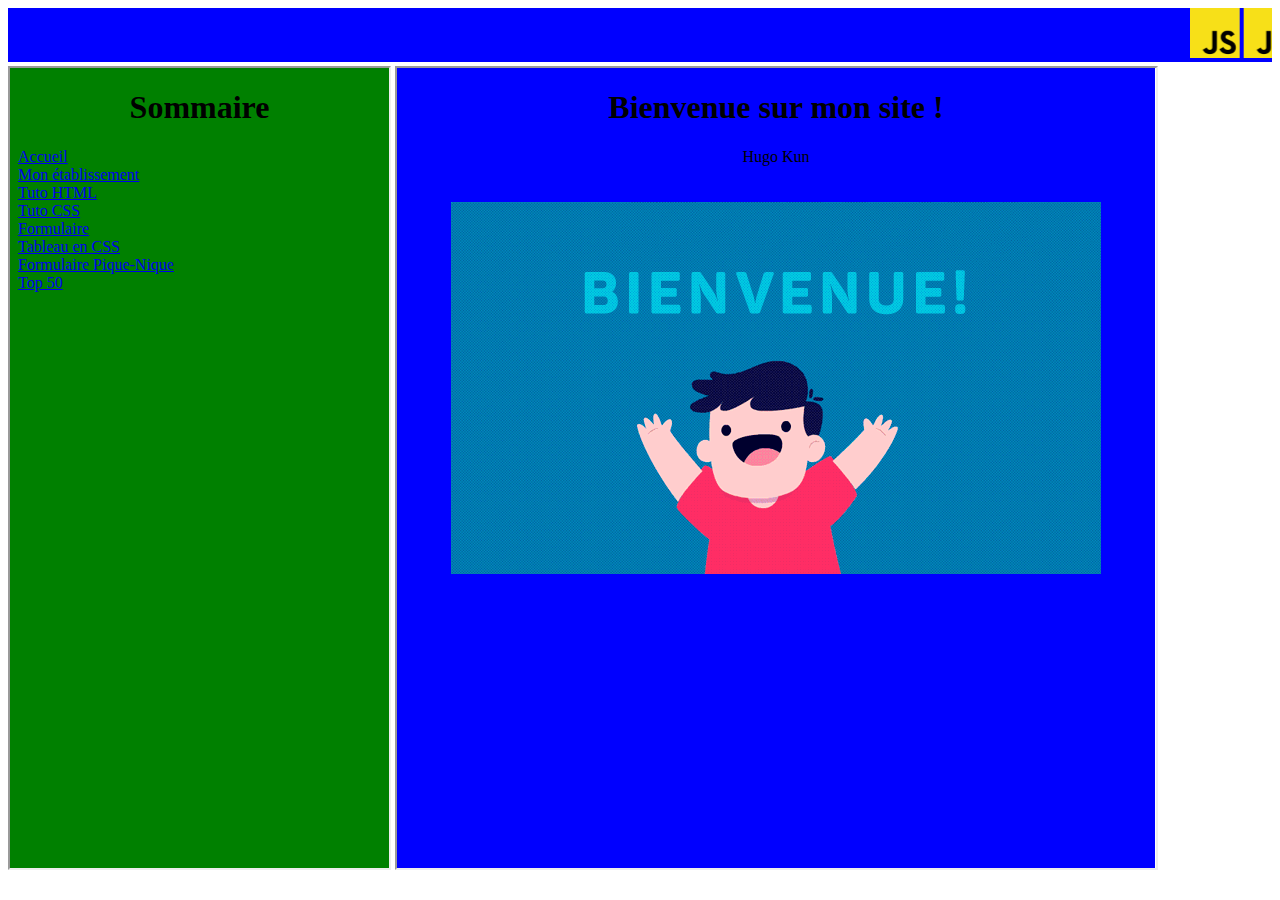
<file: index.html>
<!DOCTYPE html>
<html>

<head>
	<meta charset="utf-8">
	<meta name="viewport" content="width=device-width, initial-scale=1">
	<title></title>
</head>

<body>
	
	<marquee bgcolor="blue" scrollamount="10">
<img src="image1.png" width="50px" height="50px">
<img src="image1.png" width="50px" height="50px">
<img src="image1.png" width="50px" height="50px">
	</marquee>

<iframe src="liens.html" width="30%" height="800px" name="f1"></iframe>
<iframe src="page1.html" width="60%" height="800px" name="f2"></iframe>

</body>

</html>
</file>
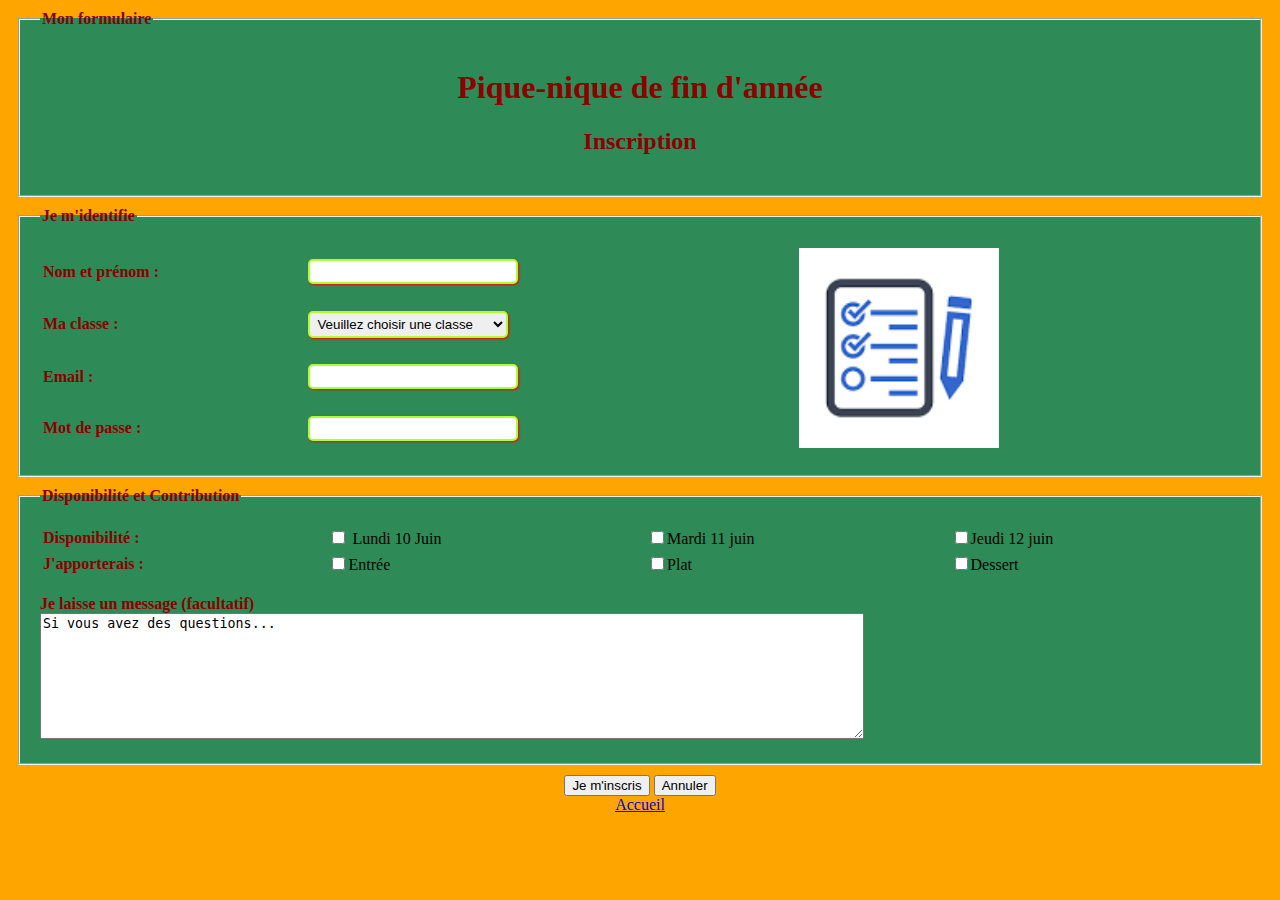
<file: formulaire_principale.html>
<!DOCTYPE html>
<html>
<head>
	<meta charset="utf-8">
	<meta name="viewport" content="width=device-width, initial-scale=1">
	<title></title>
	<link rel="stylesheet" type="text/css" href="style1.css">

</head>

<body bgcolor ="orange">
	<fieldset border="2">
	<legend>Mon formulaire</legend>

	
<h1> Pique-nique de fin d'année </h1>
<h2> Inscription </h2>
	

	</fieldset>


	<fieldset border="2">
	<legend>Je m'identifie</legend>



	<table border="0">
		<tr> 
			<td><label for="nom"> Nom et prénom : </label></td> 
			<td><input type="text" name="nom" class="inp"></td> 
			<td rowspan ="4"><img src="image2.png" width="200" height="200"></td>	
		</tr>
		<tr> 
			<td><label for="classe"> Ma classe : </label></td>
			<td><select name ="classe">
		<option> Veuillez choisir une classe </option>
		<option> BTS SIO </option>
		<option> BTS SN </option>
				</select></td> 
			<td></td>	
		</tr>
		<tr> 
			<td><label for="email"> Email : </label></td> 
			<td><input type="text" name="" class="inp"></td> 
			<td></td>	
		</tr>
		<tr> 
			<td><label for="pass"> Mot de passe :</label></td> 
			<td><input type="password" name ="" class="inp"></td> 
			<td></td>	
		</tr>
	</table>
	</fieldset>

	<fieldset border="2">
	<legend> Disponibilité et Contribution </legend>
<table width="500">
		<tr> <td> <label for ="dispo"> Disponibilité : </label></td> <td><input type="checkbox"> Lundi 10 Juin </td> <td><input type="checkbox">Mardi 11 juin</td> <td><input type="checkbox">Jeudi 12 juin</td>
		</tr>
		<tr></tr>
		<tr> <td><label for="gift"> J'apporterais : </td> <td><input type="checkbox">Entrée</td> <td><input type="checkbox">Plat</td> <td><input type="checkbox">Dessert</td></tr>
</table>

<br>
<label for ="message"> Je laisse un message (facultatif) </label>
<br>
<textarea rows="8" cols="100">
Si vous avez des questions...
</textarea>
	</fieldset>
	
	<center>
		<input type="button" value="Je m'inscris">
	<input type="button" value="Annuler">
	</center>

	<center> <a href="page1.html">Accueil</center>


</body>
</html>
</file>
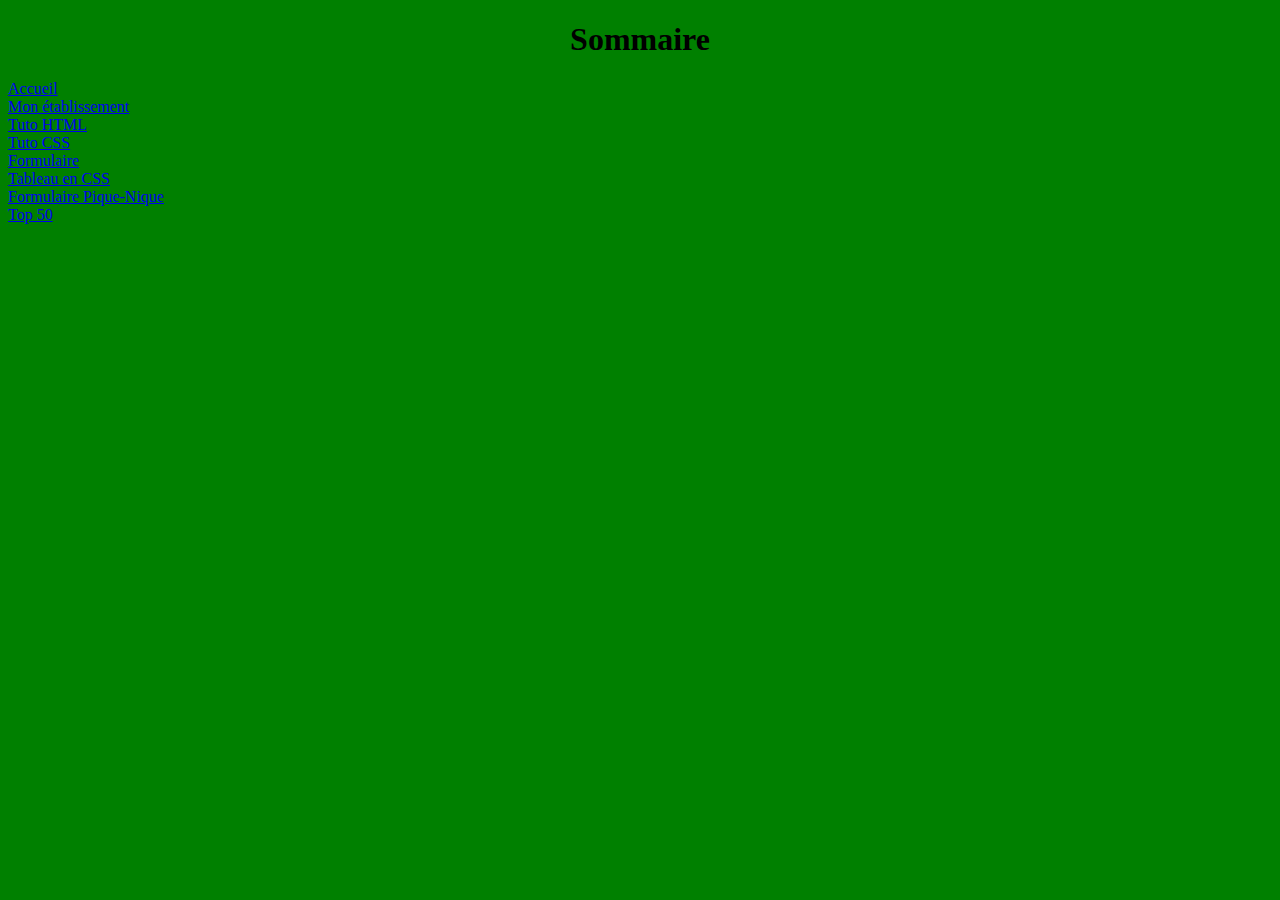
<file: liens.html>
<!DOCTYPE html>
<html>
<head>
	<meta charset="utf-8">
	<meta name="viewport" content="width=device-width, initial-scale=1">
	<title></title>
</head>
<body bgcolor="green">
	<center><h1>Sommaire</h1></center>
	<a href="page1.html" target="f2"> Accueil </a> <br>
	<a href="page2.html" target="f2"> Mon établissement </a> <br>
	<a href="page3.html" target="f2"> Tuto HTML </a> <br>
	<a href="page4.html" target="f2"> Tuto CSS </a> <br>
	<a href="page5.html" target="f2"> Formulaire </a> <br>
	<a href="page6.html" target="f2"> Tableau en CSS </a> <br>
	<a href="formulaire_principale.html" target="f2"> Formulaire Pique-Nique </a> <br>
	<a href="page7.html" target="f2"> Top 50 </a> <br>
</body>
</html>
</file>
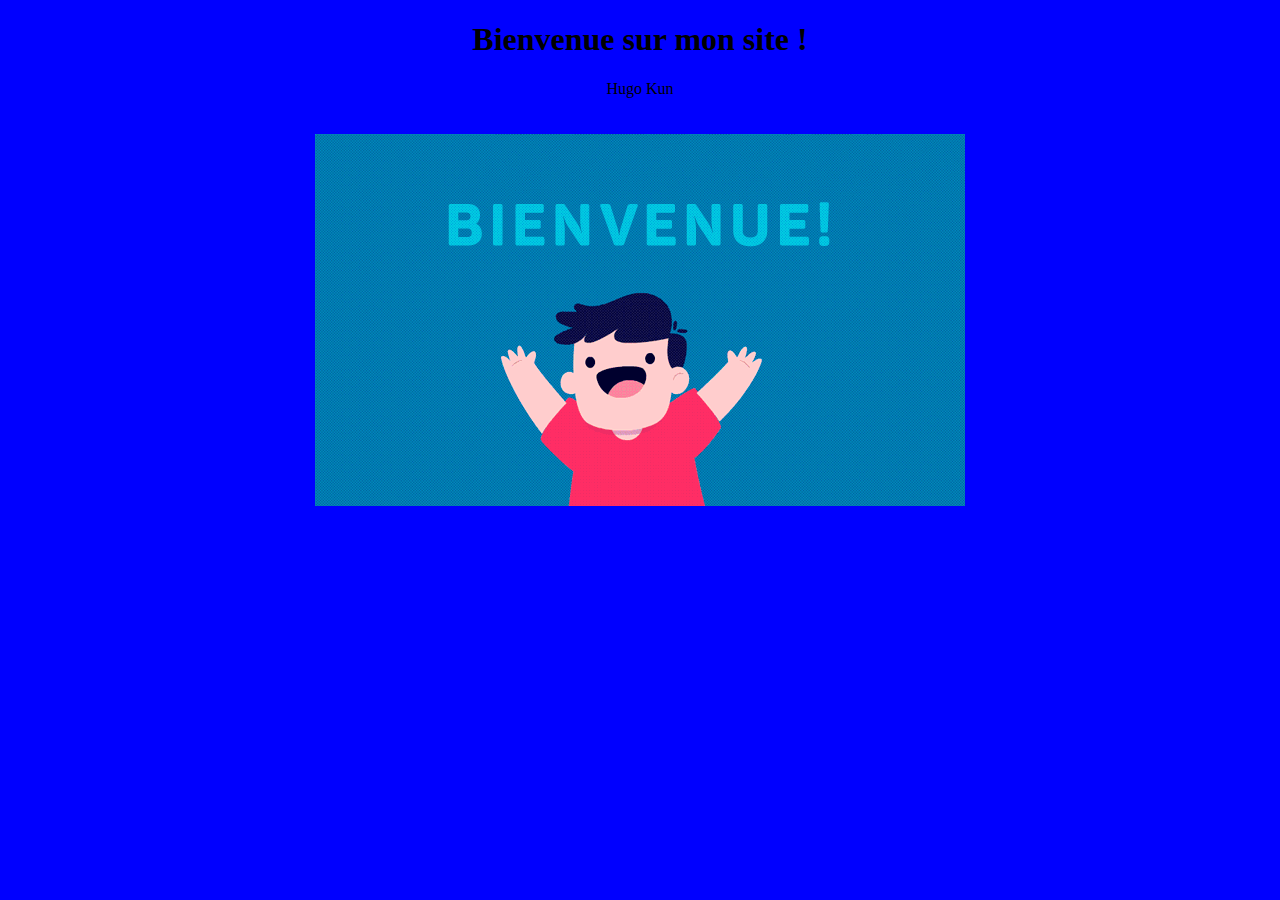
<file: page1.html>
<!DOCTYPE html>
<html>
<head>
	<meta charset="utf-8">
	<meta name="viewport" content="width=device-width, initial-scale=1">
	<title></title>
</head>
<body bgcolor="blue">
<center><h1>Bienvenue sur mon site !</h1></center>
<center>Hugo Kun</center>
<br>
<br>
<center><img src="bienvenue.webp" /> </center>
</body>
</html>
</file>
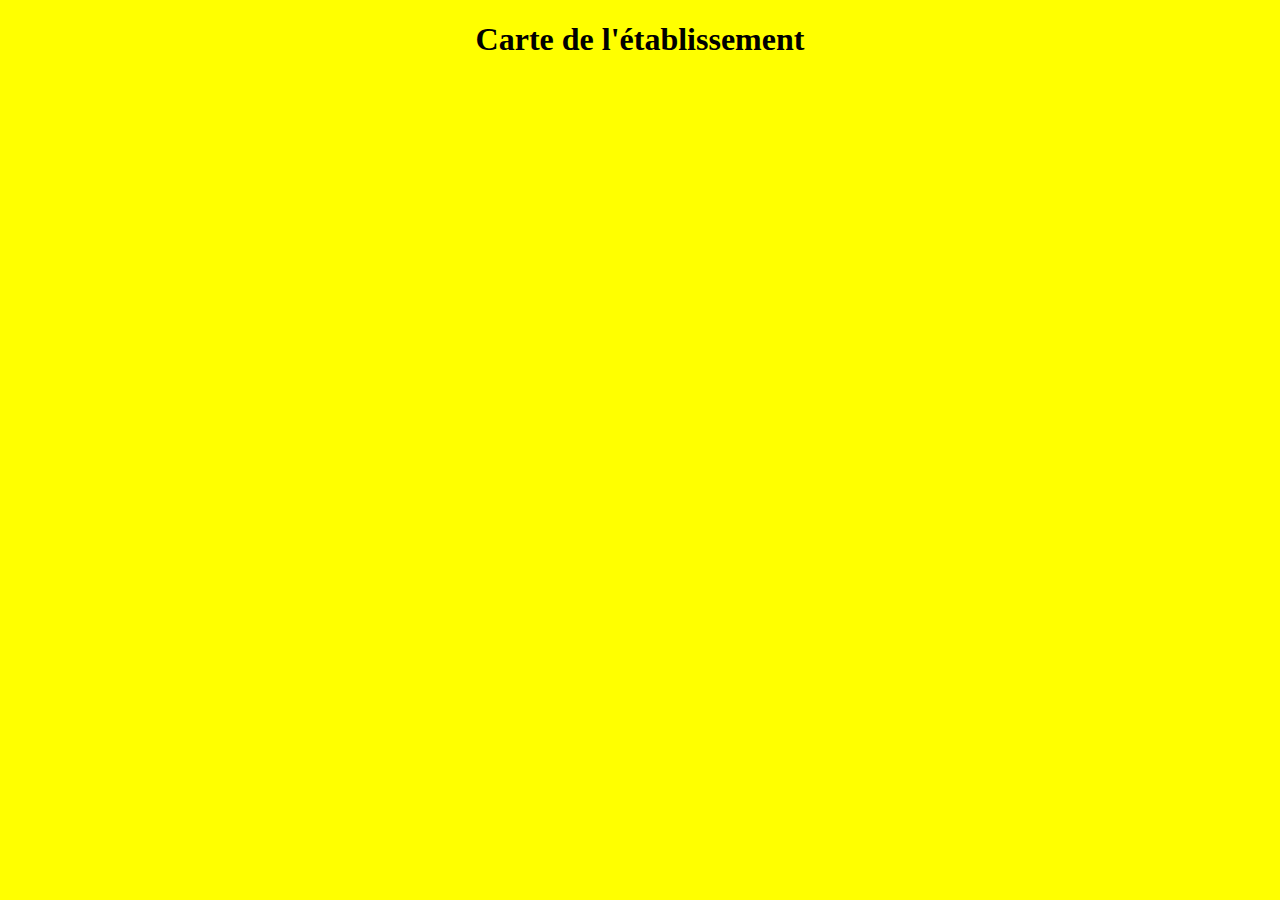
<file: page2.html>
<!DOCTYPE html>
<html>
<head>
	<meta charset="utf-8">
	<meta name="viewport" content="width=device-width, initial-scale=1">
	<title></title>
</head>
<body bgcolor="yellow">

<center><h1>Carte de l'établissement</h1></center>

<center>
<iframe src="https://www.google.com/maps/embed?pb=!1m18!1m12!1m3!1d2625.8387708607142!2d2.3407521156738103!3d48.84221397928593!2m3!1f0!2f0!3f0!3m2!1i1024!2i768!4f13.1!3m3!1m2!1s0x47e6721cc9189b8b%3A0x6207b0c22616df2c!2sINGETIS%20Paris!5e0!3m2!1sfr!2sfr!4v1664264155184!5m2!1sfr!2sfr" width="600" height="450" style="border:0;" allowfullscreen="" loading="lazy" referrerpolicy="no-referrer-when-downgrade"></iframe>
</center>

</body>
</html>
</file>
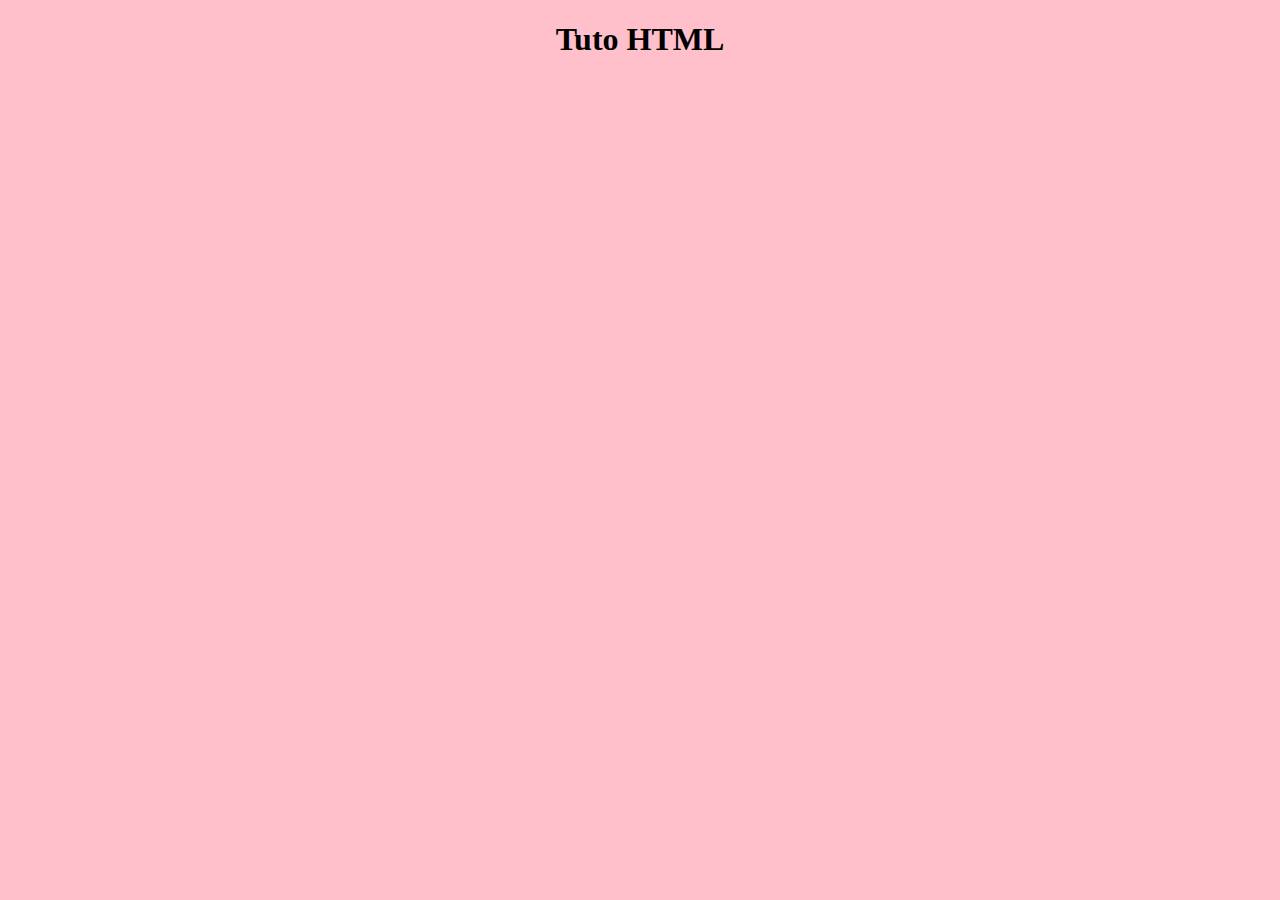
<file: page3.html>
<!DOCTYPE html>
<html>
<head>
	<meta charset="utf-8">
	<meta name="viewport" content="width=device-width, initial-scale=1">
	<title></title>
</head>
<body bgcolor="pink">

<center><h1>Tuto HTML</h1></center>

<center>
<iframe width="560" height="315" src="https://www.youtube.com/embed/8FqZZrbnwkM" title="YouTube video player" frameborder="0" allow="accelerometer; autoplay; clipboard-write; encrypted-media; gyroscope; picture-in-picture" allowfullscreen></iframe>
</center>

</body>
</html>
</file>
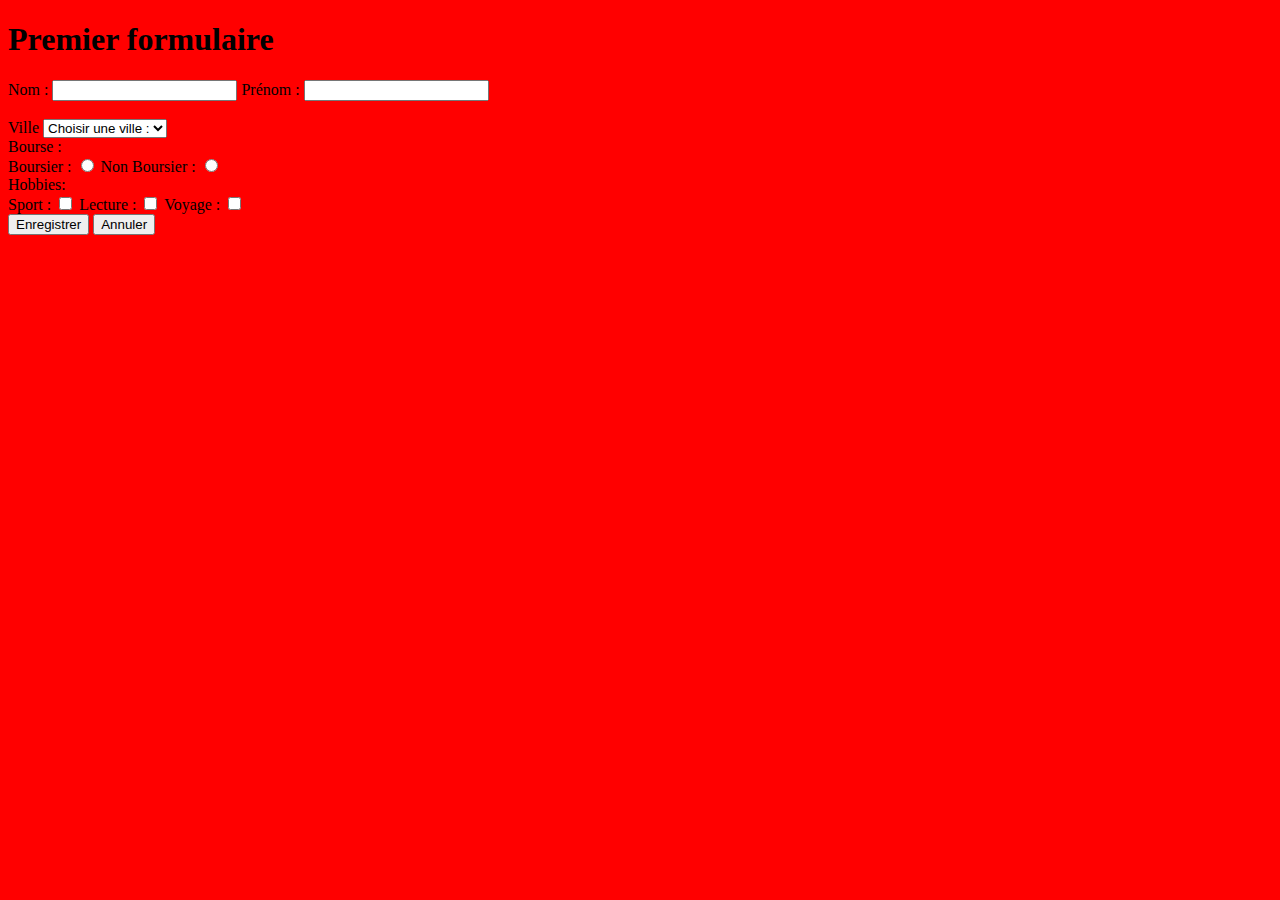
<file: page5.html>
<!DOCTYPE html>
<html>
<head>
    <title></title>
</head>
<body bgcolor="red">
<h1> Premier formulaire </h1>


Nom : <input type="text" name="t1">
Prénom : <input type="text" name="t1">

<br> <br>

Ville

<select>
    <option> Choisir une ville : </option>
     <option>Lille</option>
     <option>Nantes</option>
     <option>Paris</option>
     
     
</select>
<br>
Bourse : <br>
Boursier : <input type="radio" name="b1">
Non Boursier : <input type="radio" name="b1">

<br>

Hobbies: <br>
Sport : <input type="checkbox" name="c1">
Lecture : <input type="checkbox" name="c1">
Voyage : <input type="checkbox" name="c1">

<br>
<input type="button" name ="bt1" value="Enregistrer">
<input type="button" name ="bt2" value="Annuler">

</body>
</html>
</file>
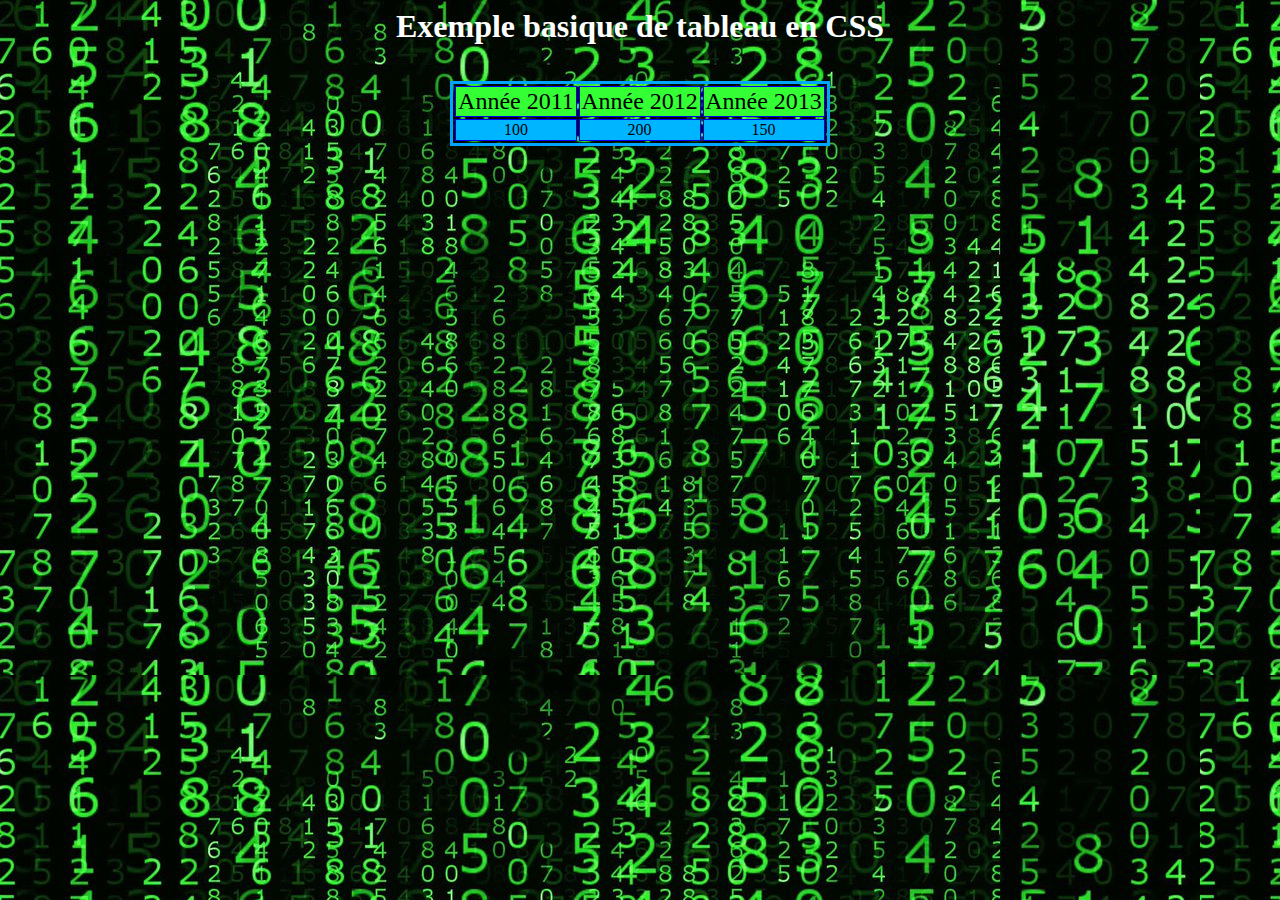
<file: page6.html>
<!DOCTYPE html>
<html>
<head>
	<meta charset="utf-8">
	<meta name="viewport" content="width=device-width, initial-scale=1">

	<link rel="stylesheet" type="text/css" href="style3.css">

	<title></title>

</head>

<body>
	<center><header><strong><font color="white">Exemple basique de tableau en CSS</font> </strong></header></center>
	<br>
	<br>
	<table>
		<tbody><tr>
			<td class="ans">Année 2011</td>
			<td class="ans">Année 2012</td>
			<td class="ans">Année 2013</td>
		</tr>
		<tr>
			<td>100</td>
			<td>200</td>
			<td>150</td>
		</tr>
	</tbody></table>	
</body>
</html>
</file>
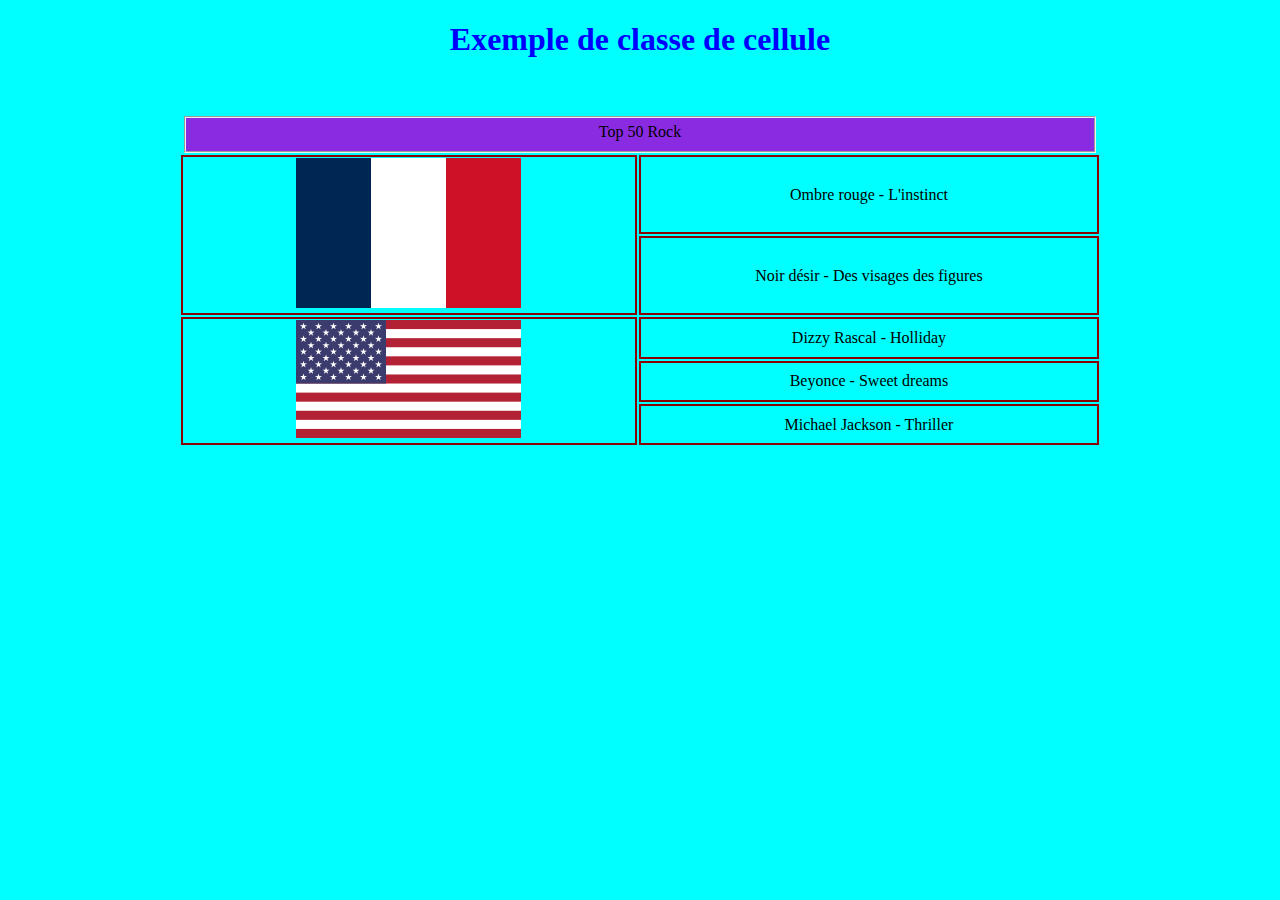
<file: page7.html>
<!DOCTYPE html>
<html>
<head>
	<meta charset="utf-8">
	<meta name="viewport" content="width=device-width, initial-scale=1">
	<link rel="stylesheet" type="text/css" href="style2.css">
	<title></title>

</head>
<body bgcolor="cyan">
	<center><h1><font color="blue">Exemple de classe de cellule</font></h1></center>
	
	
	<br>
	<br>
	<center>
	<table>
		
			<fieldset> Top 50 Rock </fieldset>
		
	<tbody>
		
		<tr>
			<td rowspan="2"><img src="france.png"> </td>
			<td colspan="2" > Ombre rouge - L'instinct</td>
		</tr>
		<tr>
			<td colspan="2" > Noir désir - Des visages des figures</td>
		</tr>
		<tr>
			<td rowspan="3"><img src="amerique.png"></td>
			<td colspan="2" > Dizzy Rascal - Holliday </td>
		</tr>
		<tr>
	
			<td colspan="2" > Beyonce - Sweet dreams</td>
		</tr>
		<tr>
			
			<td colspan="2" > Michael Jackson - Thriller </td>
		</tr>

			
		
		

	</tbody>
	</table>	
	</center>

	

</body>
</html>
</file>
<file: style1.css>
legend
{
	color: darkred;
	font-weight: bold;
}

.inp,select
{
	width: 200px;
	border: 2px solid greenyellow;
	border-radius: 5px;
	padding: 3px;
	margin: 10px;
	box-shadow: 1px 1px 2px red;
}

fieldset
{
	background-color: seagreen;
	padding: 20px;
	margin: 10px;
}

h1,h2
{
	text-align: center;
	color: darkred;
}

label
{
	color: darkred;
	font-weight: bold;
}

table
{
	width: 100%;
}
</file>
<file: style3.css>
header
{
	font-size: 2rem;
}

table
{
	margin-left:35% ;
	margin-right: 35%;
	width: 30%;
	border:3px solid #00a5ff;
}
.ans
{
	font-size: 1.5rem;
	background: url("fond.png");
}
td
{
	text-align: center;
	background-color: #00b5ff;
	border:  1px solid #0000ff;
}
body
{
		background: url(fond2.jpg);
}
</file>
<file: style2.css>
table
{
	
	width: 73%;
	
}

.ans
{
	font-size: 1.5rem;
	
}

td
{
	text-align: center;
	border:  2px solid darkred;
}

fieldset
	{
	background-color: blueviolet;
	width : 70%
}
</file>
